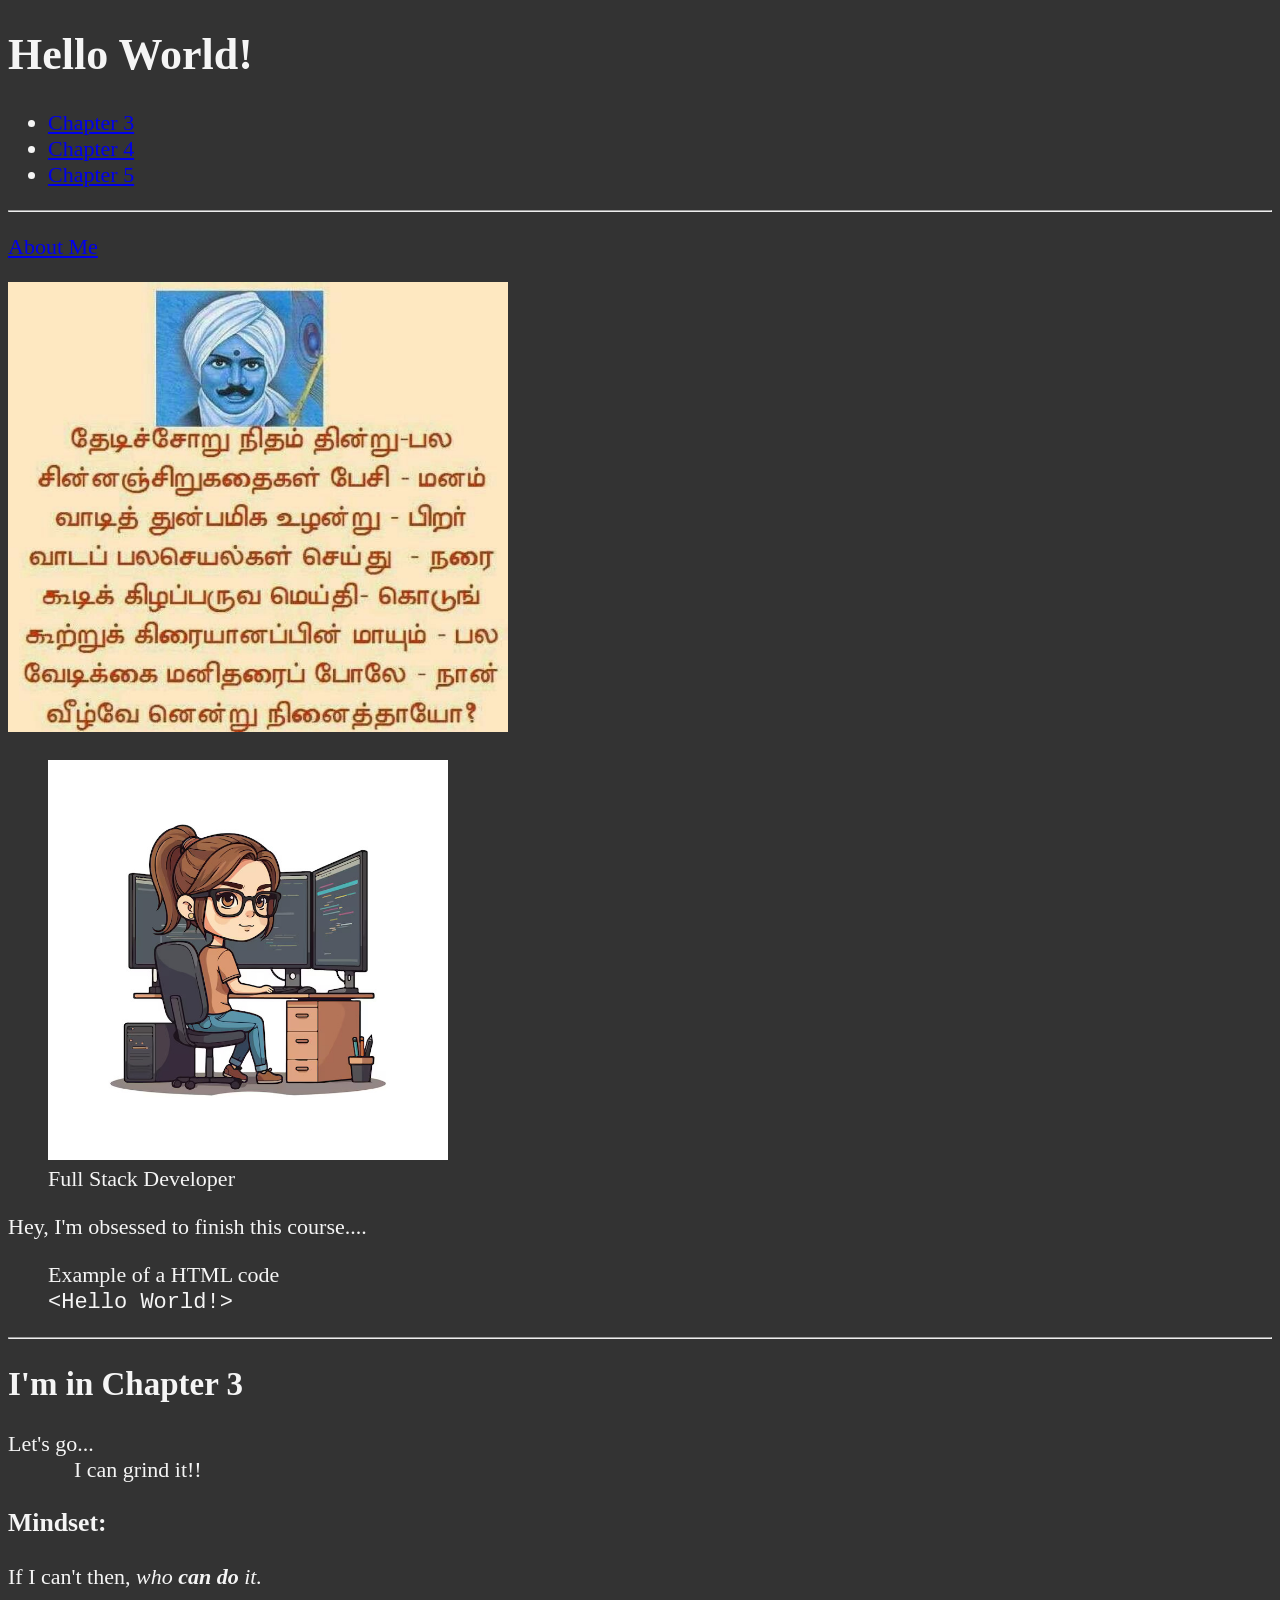
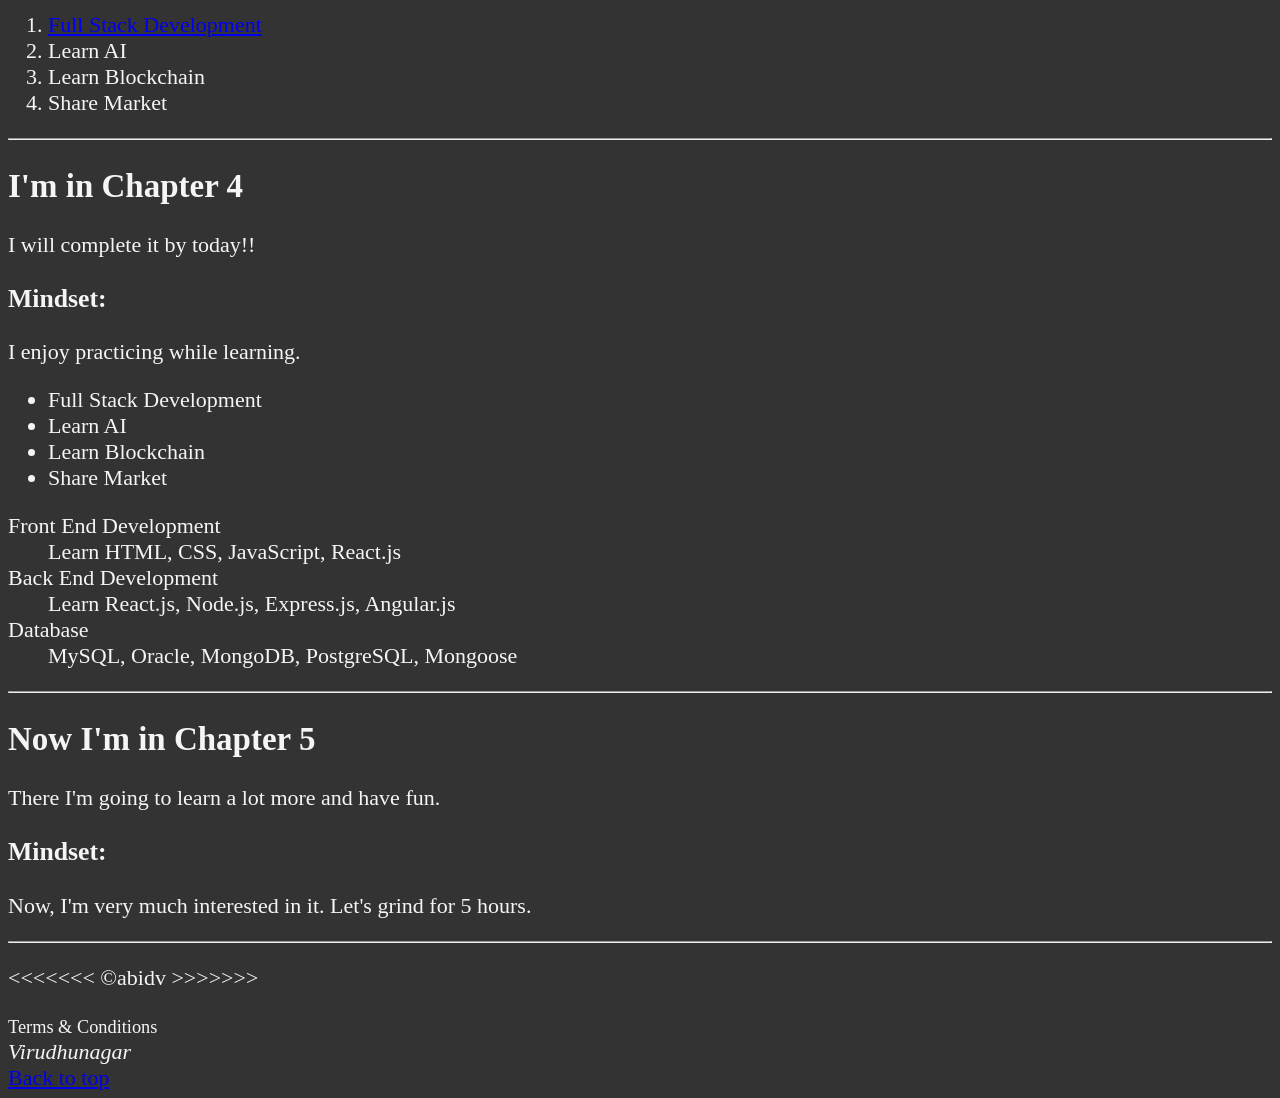
<file: index.html>
<!DOCTYPE html>
<html lang="en">

<head>
    <meta charset="UTF-8">
    <meta name="author" content="Abirami">
    <title>My WebPage</title>

    <link rel="icon" href="randomlogo.avif" type="image/x-icon">
    <link rel="stylesheet" href="main.css" type="text/css">
</head>

<body>
  <header>
    <h1>Hello World!</h1>
    
    <nav aria-labelledby="primary-nav">
    <ul>
        <li><a href="#ch3">Chapter 3</a></li>
        <li><a href="#ch4">Chapter 4</a></li>
        <li><a href="#ch5">Chapter 5</a></li>
    </ul>
    </nav>
    <hr>
    </header>


    <main>
      <article>
    <p>
        <a href="aboutme.html">About Me</a>
    </p>

    <img
        src="img/Bharathikandapudhumaipen_naan.jpg"
        alt="Bharathikandapudhumaipen_naan"
        title="myfavpic"
        width="500"
        height="450"
    >

    <br>

    <figure>
        <img
            src="img/developer.jpg"
            alt="developer"
            title="I'm a developer"
            width="400"
            loading="lazy"
        >
        <figcaption>Full Stack Developer</figcaption>
    </figure>

    <p>Hey, I'm obsessed to finish this course....</p>

    <figure>
        <figcaption>Example of a HTML code</figcaption>
        <code>&lt;Hello World!&gt;</code>
    </figure>

    <hr>

    <section id="ch3">
        <h2>I'm in Chapter 3</h2>

        <p>
            Let's go...
            <br>
            &nbsp;&nbsp;&nbsp;&nbsp;&nbsp;&nbsp;&nbsp;&nbsp;&nbsp;&nbsp;&nbsp;
            I can grind it!!
        </p>

        <h3>Mindset:</h3>

        <p>
            If I can't then,
            <em>who <strong>can do</strong> it.</em>
        </p>

        <ol>
            <li>
                <a href="https://developer.mozilla.org/">
                    Full Stack Development
                </a>
            </li>
            <li>Learn AI</li>
            <li>Learn Blockchain</li>
            <li>Share Market</li>
        </ol>

        <hr>
    </section>

    <section id="ch4">
        <h2>I'm in Chapter 4</h2>

        <p>I will complete it by today!!</p>

        <h3>Mindset:</h3>

        <p>I enjoy practicing while learning.</p>

        <ul>
            <li>Full Stack Development</li>
            <li>Learn AI</li>
            <li>Learn Blockchain</li>
            <li>Share Market</li>
        </ul>

        <dl>
            <dt>Front End Development</dt>
            <dd>Learn HTML, CSS, JavaScript, React.js</dd>

            <dt>Back End Development</dt>
            <dd>Learn React.js, Node.js, Express.js, Angular.js</dd>

            <dt>Database</dt>
            <dd>MySQL, Oracle, MongoDB, PostgreSQL, Mongoose</dd>
        </dl>

        <hr>
    </section>

    <section id="ch5">
        <h2>Now I'm in Chapter 5</h2>

        <p>There I'm going to learn a lot more and have fun.</p>

        <h3>Mindset:</h3>

        <p>
            Now, I'm very much interested in it.
            Let's grind for 5 hours.
        </p>
        <hr>
    </section>
    </article>

    <footer>

    <p>&lt;&lt;&lt;&lt;&lt;&lt;&lt; &copy;abidv &gt;&gt;&gt;&gt;&gt;&gt;&gt;</p>

    <small>Terms & Conditions</small>

    <address>Virudhunagar</address>

    <a href="#">Back to top</a>

    </footer>

</body>

</html>
</file>
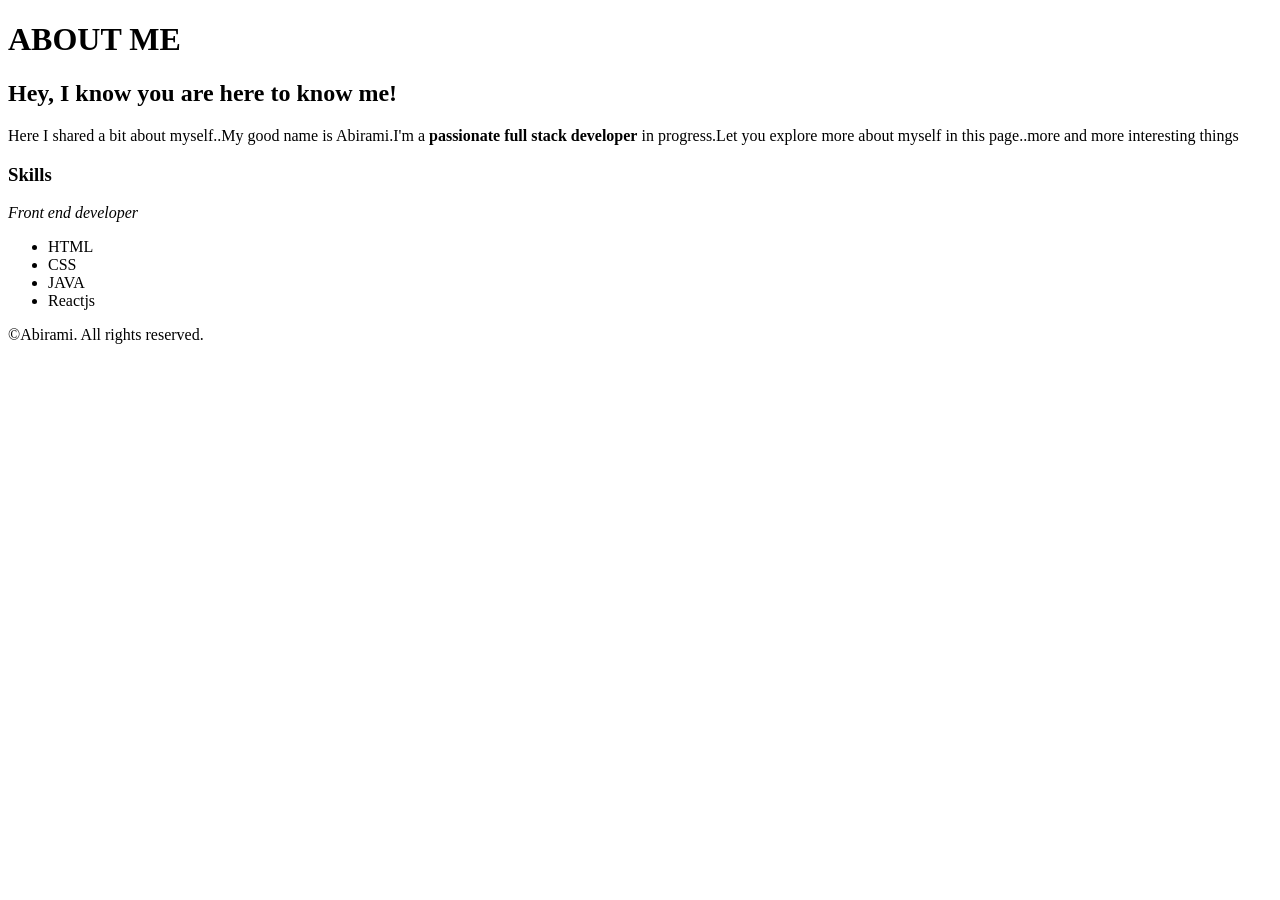
<file: aboutme.html>
<!DOCTYPE html>
<html lang="en">
<head>
    <meta charset="UTF-8">
    <meta name="viewport" content="width=device-width, initial-scale=1.0">
    <title>Aboutme</title>
</head>
<body>
    <h1>ABOUT ME </h1>
    <h2>Hey, I know you are here to know me!</h2> 
    <p>Here I shared a bit about myself..My good name is Abirami.I'm a <strong>passionate full stack developer</strong> in progress.Let you explore more about myself  in this page..more and more interesting things</p>

    <h3>Skills</h3>
    <em>Front end developer</em>
    <ul>
        <li>HTML</li>
        <li>CSS</li>
        <li>JAVA</li>
        <li>Reactjs</li>
    </ul>
    <footer>
        <p>&copy;Abirami. All rights reserved.</p>
    </footer>
</body>
</html>
</file>
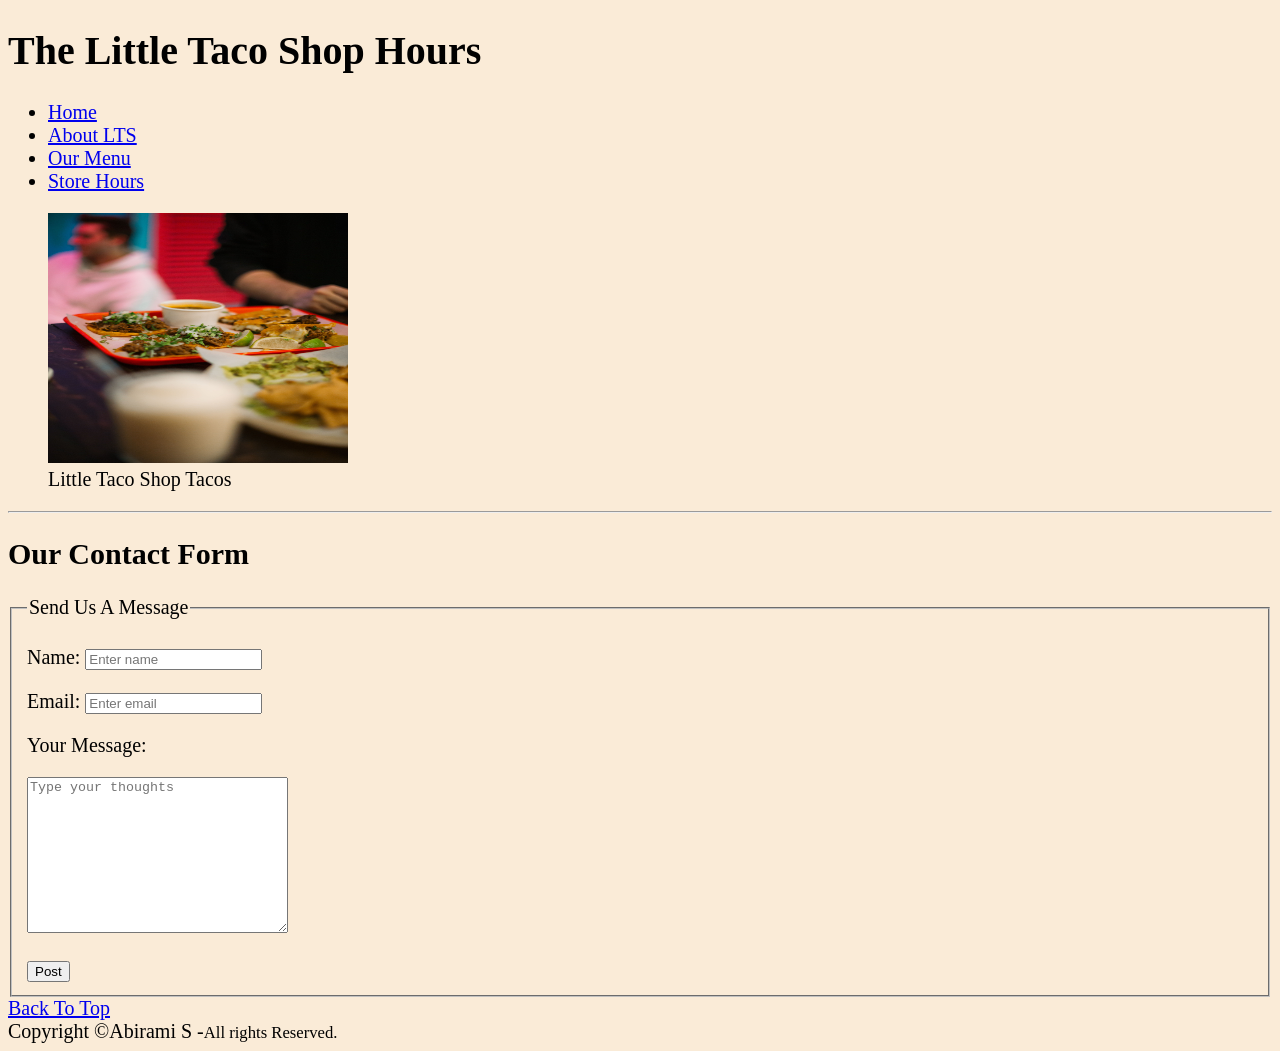
<file: contactus.html>
<!DOCTYPE html>
<html lang="en">
<head>
    <meta charset="UTF-8">
    <meta name="viewport" content="width=device-width, initial-scale=1.0">
    <title>LTS Hours</title>
    <link rel="stylesheet" href="contactus.css" type="text/css">
    <link rel="icon" href="randomlogo.avif" type="img/x-icon">
</head>
<body>
    <header>
        <h1> The Little Taco Shop Hours</h1>
        <nav aria-label="primary-navigation">
            <ul>
                <li>
                    <a href="#home">Home</a>
                </li>
                <li>
                    <a href="#aboutLTS">About LTS</a>
                </li>
                <li>
                    <a href="#ourmenu">Our Menu</a>
                </li>
                <li>
                    <a href="storehours.html">Store Hours</a>
                </li>
            </ul>
        </nav>
    </header>
    <main>
        <article id="html">
            <section id="home">
                <figure>
                    <img src="img/pexels-dominika-polakova-719696518-18319038.jpg" alt="Taco image" title="The Taco Shop" width="300px" height="250px" loading="lazy">
                <figcaption>Little Taco Shop Tacos</figcaption>
            </figure>
                <hr>
            </section>
            <section id="contactme">
                <h2>Our Contact Form</h2>
                <form action="https://httpbin.org/get" method="get">
                    <fieldset>
                        <legend>Send Us A Message</legend>

                        <p>
                            <label for="name">Name:</label>
                            <input type="text" id="name" name="name" placeholder="Enter name" autocomplete="on" required>
                        </p>
                        <p>
                            <label for="email">Email:</label>
                            <input type="email" id="email" name="email" placeholder="Enter email" autocomplete="on" required>
                        </p>

                        <label for="message">Your Message:</label>
                        <p>
                            <textarea name="message" id="message" cols="30" rows="10" placeholder="Type your thoughts"></textarea>
                        </p>

                        <button type="submit"  formaction="https://httpbin.org/get" formmethod="post">Post</button>

                    </fieldset>
                </form>
            </section>
            <a href="#">Back To Top</a>
        </article>
    </main>
    <footer>
        Copyright &copy;Abirami S -<small>All rights Reserved.</small>
    </footer>
</body>
</html>
</file>
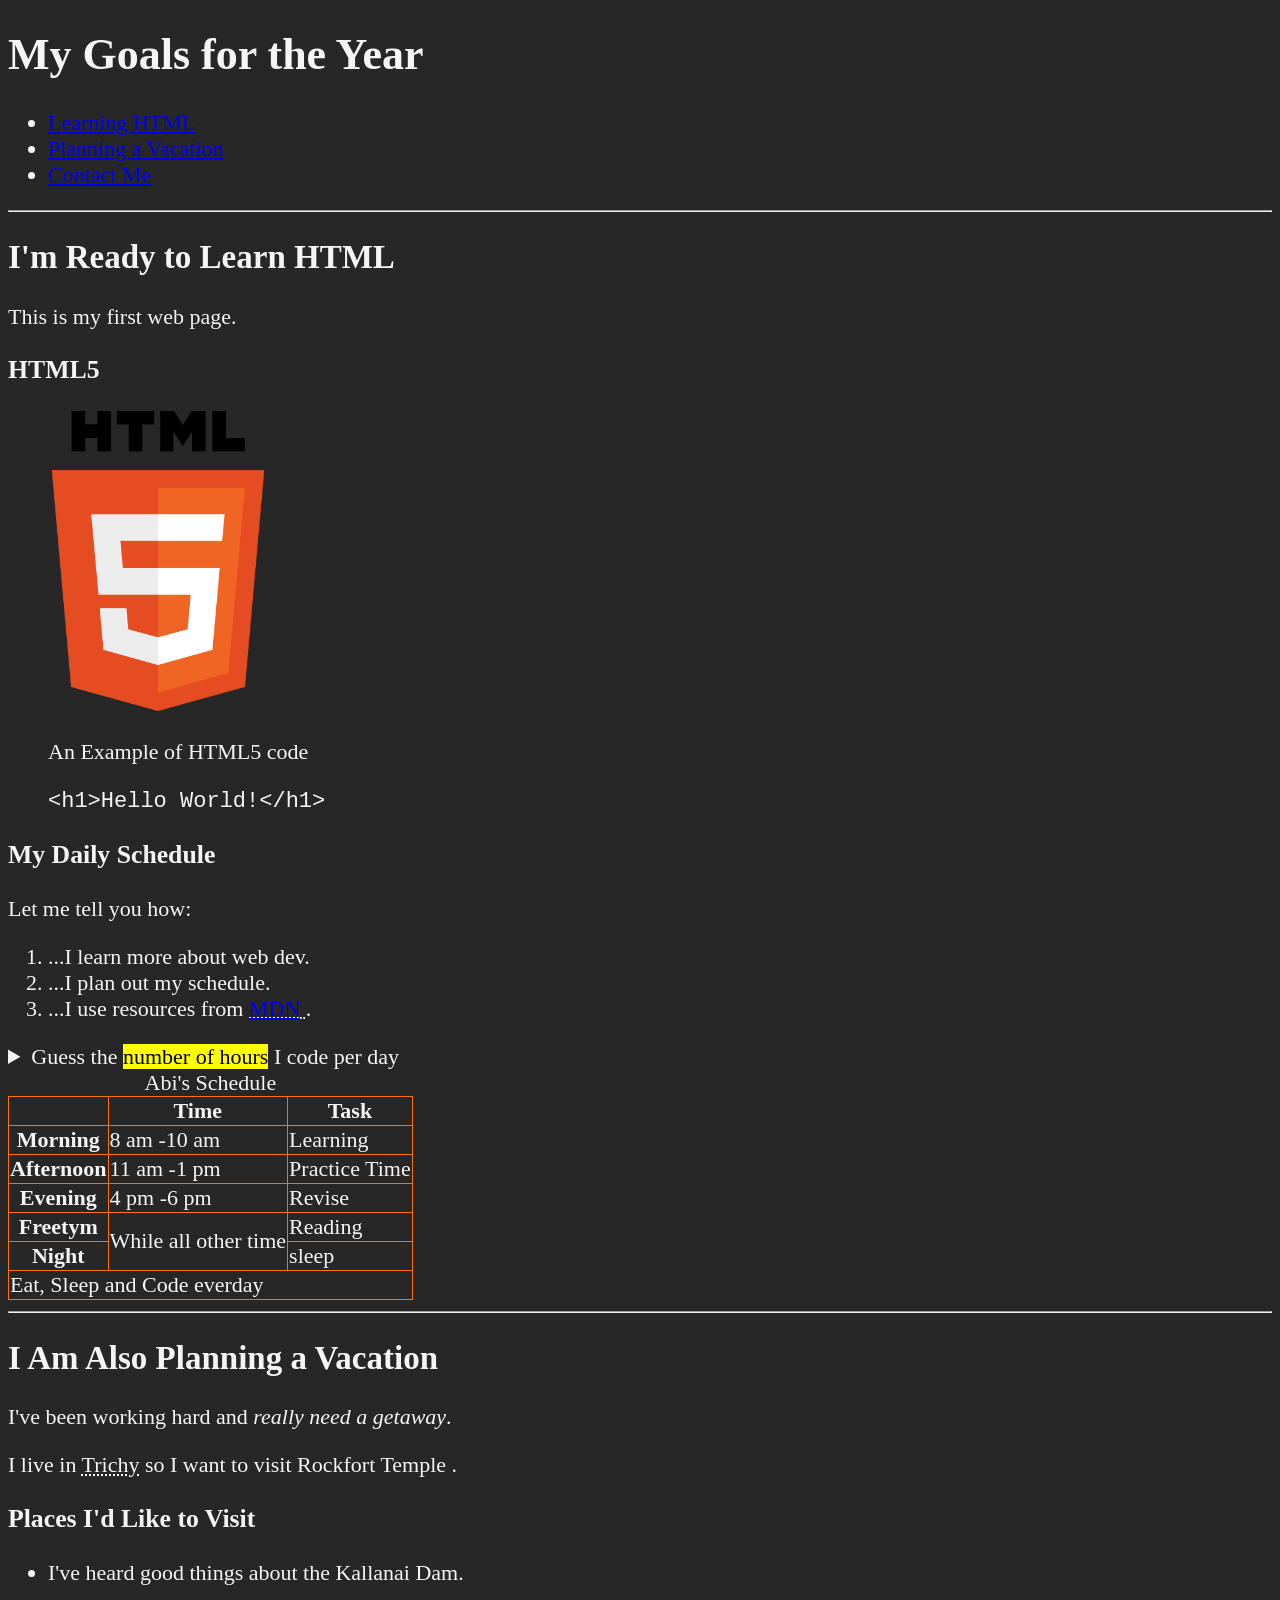
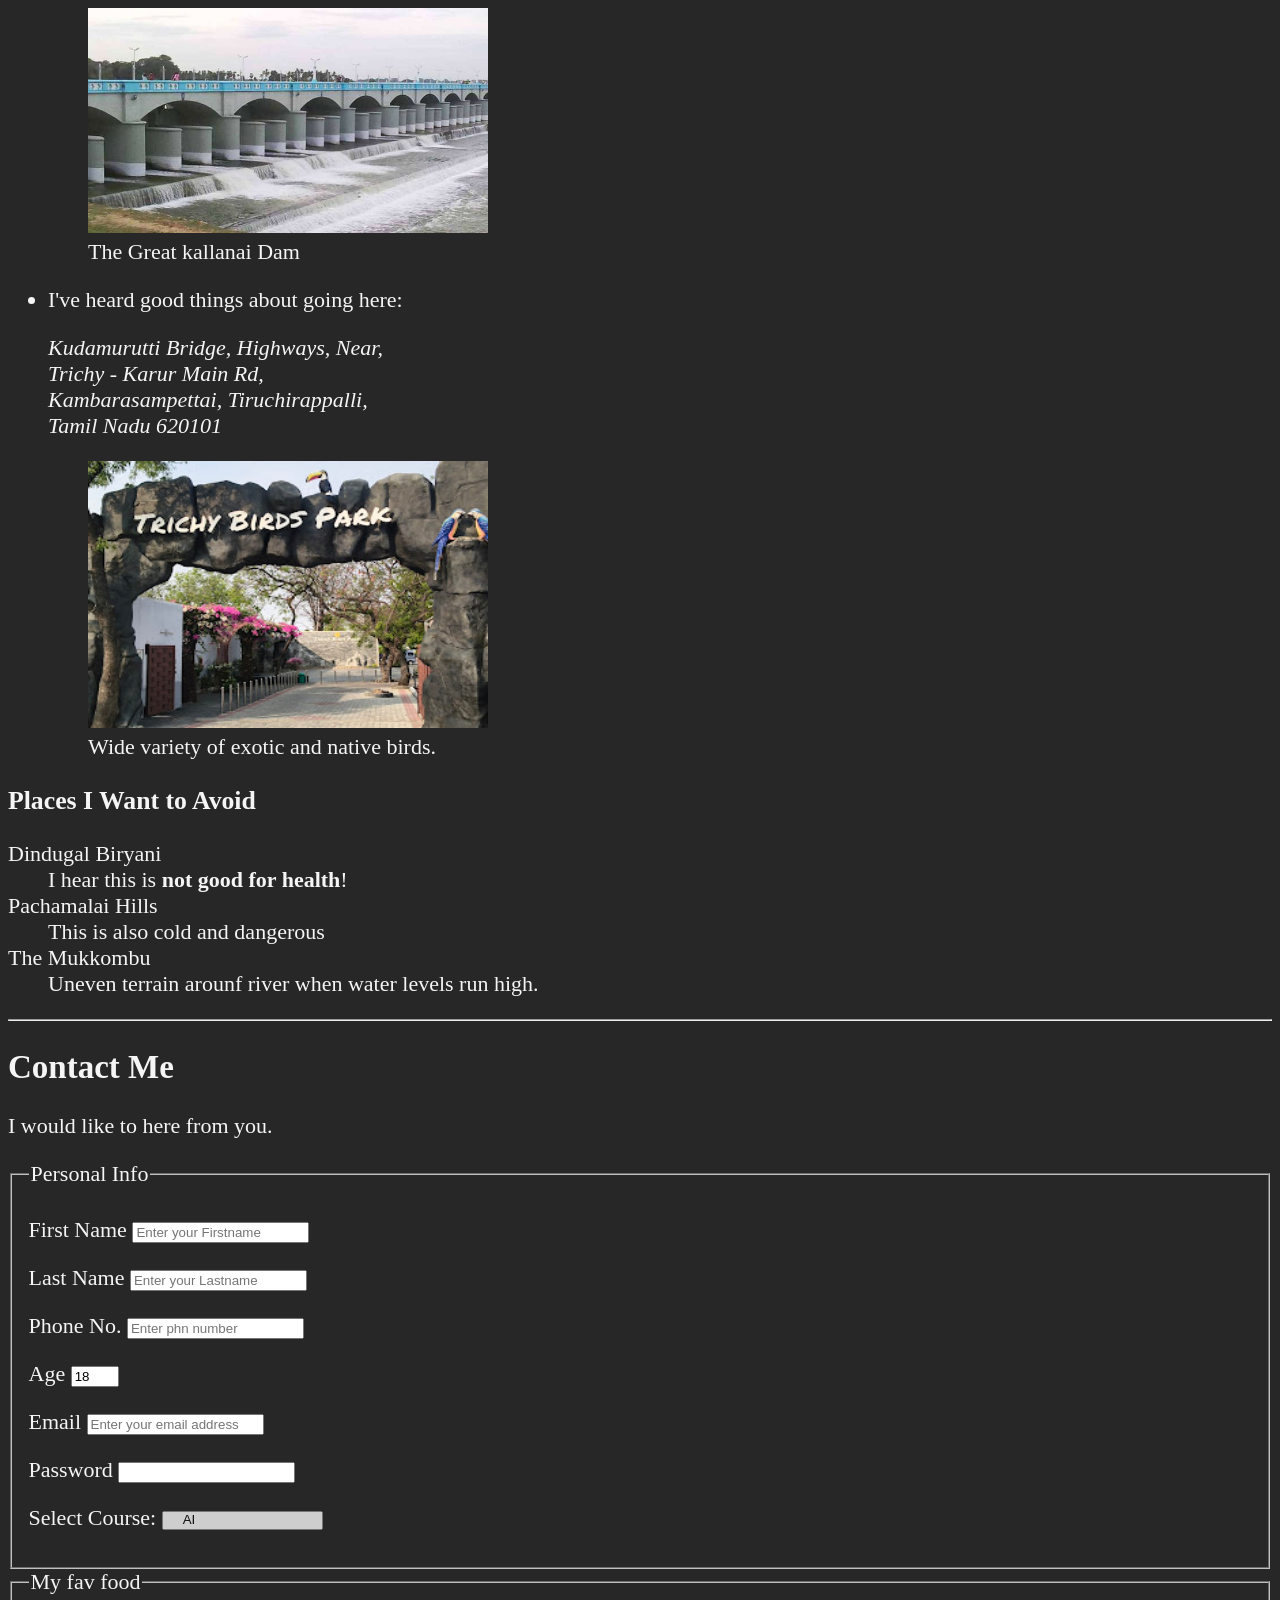
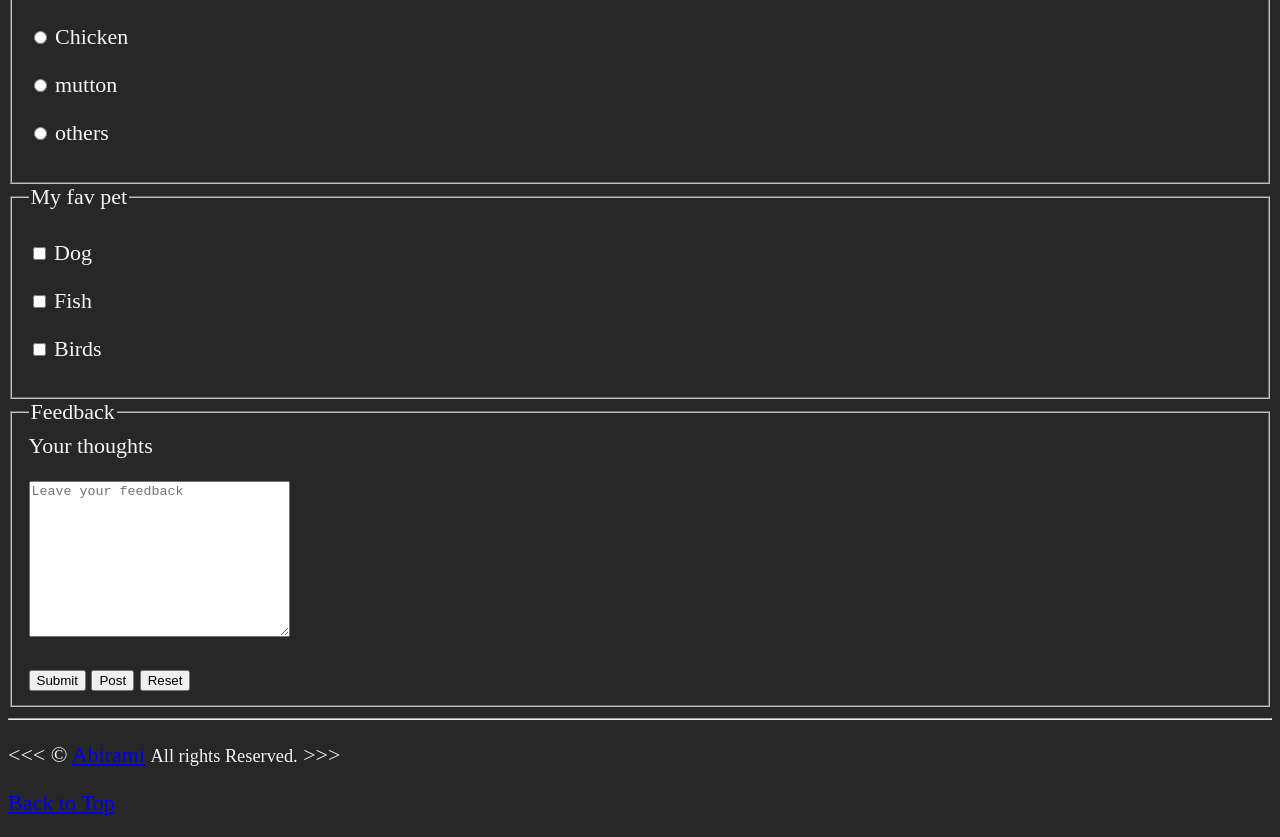
<file: Myplan.html>
<!DOCTYPE html>
<html lang="en">

<head>
    <meta charset="UTF-8">
    <meta name="author" content="Abirami S">
    <meta name="description" content="This page contains all the HTML elements and features I learn during my learning journey.">
    <title>My First Web Page</title>
    <link rel="icon" href="img/html5logo.png" type="image/png">
    <link rel="stylesheet" href="styles1.css" type="text/css">
</head>

<body>
    <header>
        <h1>My Goals for the Year</h1>

        <nav aria-label="primary-navigation">
            <ul>
                <li>
                    <a href="#html">Learning HTML</a>
                </li>
                <li>
                    <a href="#vacation">Planning a Vacation</a>
                </li>
                <li>
                    <a href="#contact">Contact Me</a>
                </li>
            </ul>
        </nav>
    </header>

    <hr>
    <main>
        <article id="html">
            <h2>I'm Ready to Learn HTML</h2>
            <p>This is my first web page.</p>
            <section>
                <h3>HTML5</h3>
                <img src="img/html5logo.png" alt="HTML5 Logo" title="I am learning HTML5" width="300"
                    height="300">
                <figure>
                    <figcaption>An Example of HTML5 code</figcaption>
                    <p>
                        <code>&lt;h1&gt;Hello World!&lt;/h1&gt;</code>
                    </p>
                </figure>
            </section>
            <section>
                <h3>My Daily Schedule</h3>
                <p>Let me tell you how:</p>
                <ol>
                    <li>...I learn more about web dev.</li>
                    <li>...I plan out my schedule.</li>
                    <li>...I use resources from <abbr title="Mozilla Developer Network">
                            <a href="https://developer.mozilla.org/">MDN</a>
                        </abbr>.</li>
                </ol>
                <aside>
                    <details>
                        <summary>Guess the <mark>number of hours</mark> I code per day</summary>
                        <p>I start at <time datetime="08:00">8 am</time> and I write code for <time datetime="PT3H">3
                                hours</time> every morning.</p>
                    </details>
                </aside>
                <table>
                    <caption>Abi&apos;s Schedule</caption>
                    <thead>
                    <tr>
                        <th>&nbsp;</th>
                        <th scope="col">Time</th>
                        <th scope="col">Task</th>
                    </tr>
                    </thead>
                    <tbody>
                    <tr>
                        <th scope="row">Morning</th>
                        <td> <time datetime="08:00">8 am </time>-<time datetime="10:00">10 am </time></td>
                        <td>Learning</td>
                    </tr>
                    <tr>
                        <th scope="row">Afternoon</th>
                        <td> <time datetime="11:00">11 am </time>-<time datetime="13:00">1 pm </time></td>
                        <td>Practice Time</td>
                    </tr>
                    <tr>
                        <th scope="row">Evening</th>
                        <td> <time datetime="16:00">4 pm </time>-<time datetime="18:00">6 pm </time></td>
                        <td>Revise</td>
                    </tr>
                
                    <tr>
                        <th scope="row">Freetym</th>
                        <td rowspan="2">While all other time</td>
                        <td >Reading</td>
                    </tr>
                    <tr>
                        <th scope="row">Night</th>
                        <td>sleep</td>
                    </tr>
                    </tbody>
                    <tfoot>
                        <tr>
                            <td colspan="3">Eat, Sleep and Code everday</td>
                        </tr>
                    </tfoot>
                </table>
            </section>
        </article>

        <hr>

        <article id="vacation">
            <h2>I Am Also Planning a Vacation</h2>
            <p>I've been working hard and <em>really need a getaway</em>.</p>
            <p>I live in <abbr title="Tiruchirapalli">Trichy</abbr> so I want to visit Rockfort Temple .</p>

            <section>
                <h3>Places I'd Like to Visit</h3>
                <ul>
                    <li>
                        <p>I've heard good things about the Kallanai Dam.</p>
                        <figure>
                            <img src="img/Kallanai.jpg" alt="Kallanai Dam"
                                title="I want to visit Kallanai Dam." width="400" height="225" loading="lazy">
                            <figcaption>
                                The Great kallanai Dam
                            </figcaption>
                        </figure>
                    </li>
                    <li>
                        <p>I've heard good things about going here:</p>
                        <address>
                            Kudamurutti Bridge, Highways, Near,<br>Trichy - Karur Main Rd, <br> Kambarasampettai, Tiruchirappalli, <br> Tamil Nadu 620101
                        </address>
                        <figure>
                            <img src="img/Birdspark.jpg" alt="Trichy Birds Park" title="It's 7 o'Clock Somewhere!"
                                width="400" height="267" loading="lazy">
                            <figcaption>
                                Wide variety of exotic and native birds.
                            </figcaption>
                        </figure>
                    </li>
                </ul>
            </section>
            <!-- TODO: Add more places -->
            <section>
                <h3>Places I Want to Avoid</h3>
                <dl>
                    <dt>Dindugal Biryani</dt>
                    <dd>I hear this is <strong>not good for health</strong>!</dd>

                    <dt>Pachamalai Hills</dt>
                    <dd>This is also cold and dangerous</dd>

                    <dt>The Mukkombu</dt>
                    <dd>Uneven terrain arounf river when water levels run high.</dd>
                </dl>
            </section>
        </article>
        <hr>
        <article id="contact">
            <h2>Contact Me</h2>
            <p>
                I would like to here from you.
            </p>
            <form action="https://httpbin.org/get" method="get">
                <fieldset>
                    <legend>Personal Info</legend>
                <p>
                    <label for="firstName">First Name</label>
                    <input type="text" name="firstName" id="firstName" placeholder="Enter your Firstname" autocomplete="on" required>
                </p>
                <p>
                    <label for="lastName">Last Name</label>
                    <input type="text" name="lastName" id="lastName" placeholder="Enter your Lastname" autocomplete="on" required>
                </p>
                <p>
                    <label for="phnNo">Phone No.</label>
                    <input type="tel" name="phnNo" id="phnNo" placeholder="Enter phn number" autocomplete="on" required pattern="[0-9]{3}-[0-9]{3}-[0-9]{4}" >
                </p>
                <p>
                    <label for="age">Age</label>
                    <input type="number" name="age" id="age" placeholder="Enter your Age" value="18" min="10" max="80" step="1">
                </p>
                <p>
                    <label for="email">Email</label>
                    <input type="email" name="email" id="email" placeholder="Enter your email address" autocomplete="on" required>
                </p>
                <p>
                    <label for="password">Password</label>
                    <input type="password" name="password" id="password" required>
                </p>
                <p>
                    <label for="content">Select Course:</label>
                    <select name="content" id="content"  multiple size="1">
                    
                    <optgroup label="EarnMoney">
                        <option value="frontEnd">Frontend</option>
                        <option value="backEnd">Backend</option>
                        <option value="ai" selected>AI</option>
                        <option value="blockChain">Block Chain</option>
                    </optgroup>
                        <optgroup label="GrowMoney">
                        <option value="shareMarket">Share Market Investing</option>
                        <option value="trading">Trading</option>
                    </optgroup>
                    <optgroup label="GiveMoney">
                        <option value="donate">How to donate money</option>
                    </optgroup>
                </select>
                </p>
                <!-- <p>
                    <label for="content">Select course:</label>
                    <input type="text" name="content" id="content" list="content-list">
                    <datalist id="content-list">
                        <option value="frontend">
                        <option value="backend">
                        <option value="ai">
                        <option value="blockchain">
                        <option value="sharemarket">
                        <option value="trading">
                        <option value="donate">
                    </datalist>
                </p> -->
            </fieldset>
        <fieldset>
            <legend>My fav food</legend>
            <p>
                <input type="radio" name="favfood" id="chicken" value="chicken">
                <label for="chicken">Chicken</label>
            </p>
            <p>
                <input type="radio" name="favfood" id="mutton" value="mutton">
                <label for="mutton">mutton</label>
            </p>
            <p>
                <input type="radio" name="favfood" id="others" value="others">
                <label for="others">others</label>
            </p>
        </fieldset>
        <fieldset>
            <legend>My fav pet</legend>
            <p>
                <input type="checkbox" name="dog" id="dog" value="dog">
                <label for="dog">Dog</label>
            </p>
            <p>
                <input type="checkbox" name="fish" id="fish" value="fish">
                <label for="fish">Fish</label>
            </p>
            <p>
                <input type="checkbox" name="birds" id="birds" value="birds">
                <label for="birds">Birds</label>
            </p>
        </fieldset>
        <fieldset>
            <legend>Feedback</legend>
            <label for="message">Your thoughts</label>
            <P>
                <textarea name="message" id="message" cols="30" rows="10" placeholder="Leave your feedback"></textarea>
            </P>
            <button type="submit">Submit</button>
        <button type="submit" formaction="https://httpbin.org/post" formmethod="post">Post</button>
        <button type="reset">Reset</button>
        </fieldset>
        </form>
        </article>
        
      

    </main>
    <hr>
    <footer>
        <p>
            &lt;&lt;&lt; &copy; <a href="aboutme.html">Abirami</a> <small> All rights Reserved.</small> &gt;&gt;&gt;
        </p>
        <p>
            <a href="#">Back to Top</a>
        </p>
    </footer>
</body>

</html>
</file>
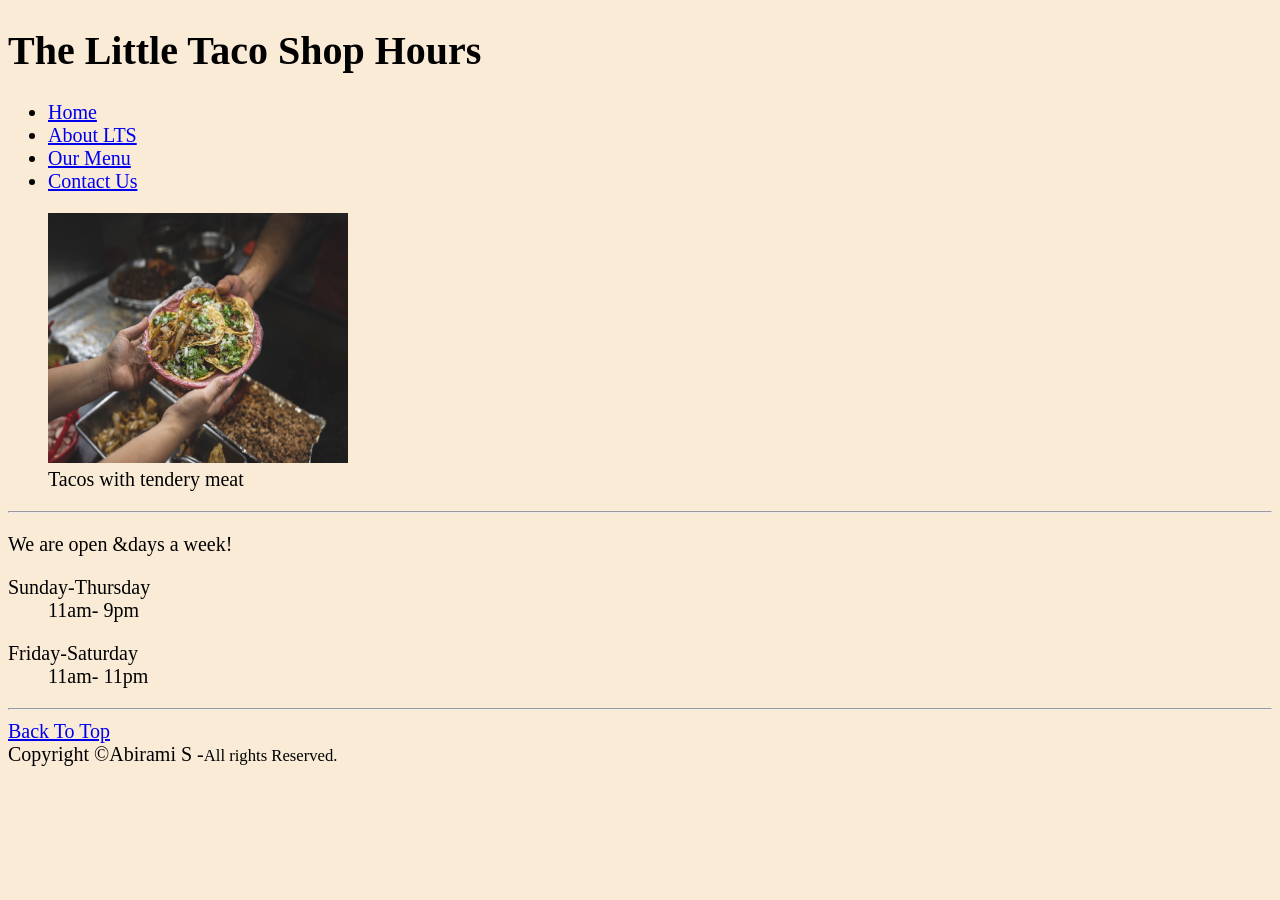
<file: storehours.html>
<!DOCTYPE html>
<html lang="en">
<head>
    <meta charset="UTF-8">
    <meta name="viewport" content="width=device-width, initial-scale=1.0">
    <title>LTS Hours</title>
    <link rel="stylesheet" href="storehours.css" type="text/css">
    <link rel="icon" href="randomlogo.avif" type="img/x-icon">
</head>
<body>
    <header>
        <h1> The Little Taco Shop Hours</h1>
        <nav aria-label="primary-navigation">
            <ul>
                <li>
                    <a href="#home">Home</a>
                </li>
                <li>
                    <a href="#aboutLTS">About LTS</a>
                </li>
                <li>
                    <a href="#ourmenu">Our Menu</a>
                </li>
                <li>
                    <a href="contactus.html">Contact Us</a>
                </li>
            </ul>
        </nav>
    </header>
    <main>
        <article id="html">
            <section id="home">
                <figure>
                    <img src="img/pexels-cristian-rojas-8448165.jpg" alt="Taco image" title="The Taco Shop" width="300px" height="250px" loading="lazy">
                <figcaption>Tacos with tendery meat</figcaption>
            </figure>
                <hr>
            </section>
            <section id="hours">
                <p>
                    We are open &days a week!
                    <dl>
                        <dt>Sunday-Thursday</dt>
                        <dd><time datetime="11:00">11am</time>- <time datetime="21:00">9pm</time> </dd>
                    </dl>
                    <dl>
                        <dt>Friday-Saturday</dt>
                        <dd><time datetime="11:00">11am</time>- <time datetime="23:00">11pm</time> </dd>
                    </dl>
                </p>
                <hr>
            </section>
            <a href="#">Back To Top</a>
        </article>
    </main>
    <footer>
        Copyright &copy;Abirami S -<small>All rights Reserved.</small>
    </footer>
</body>
</html>
</file>
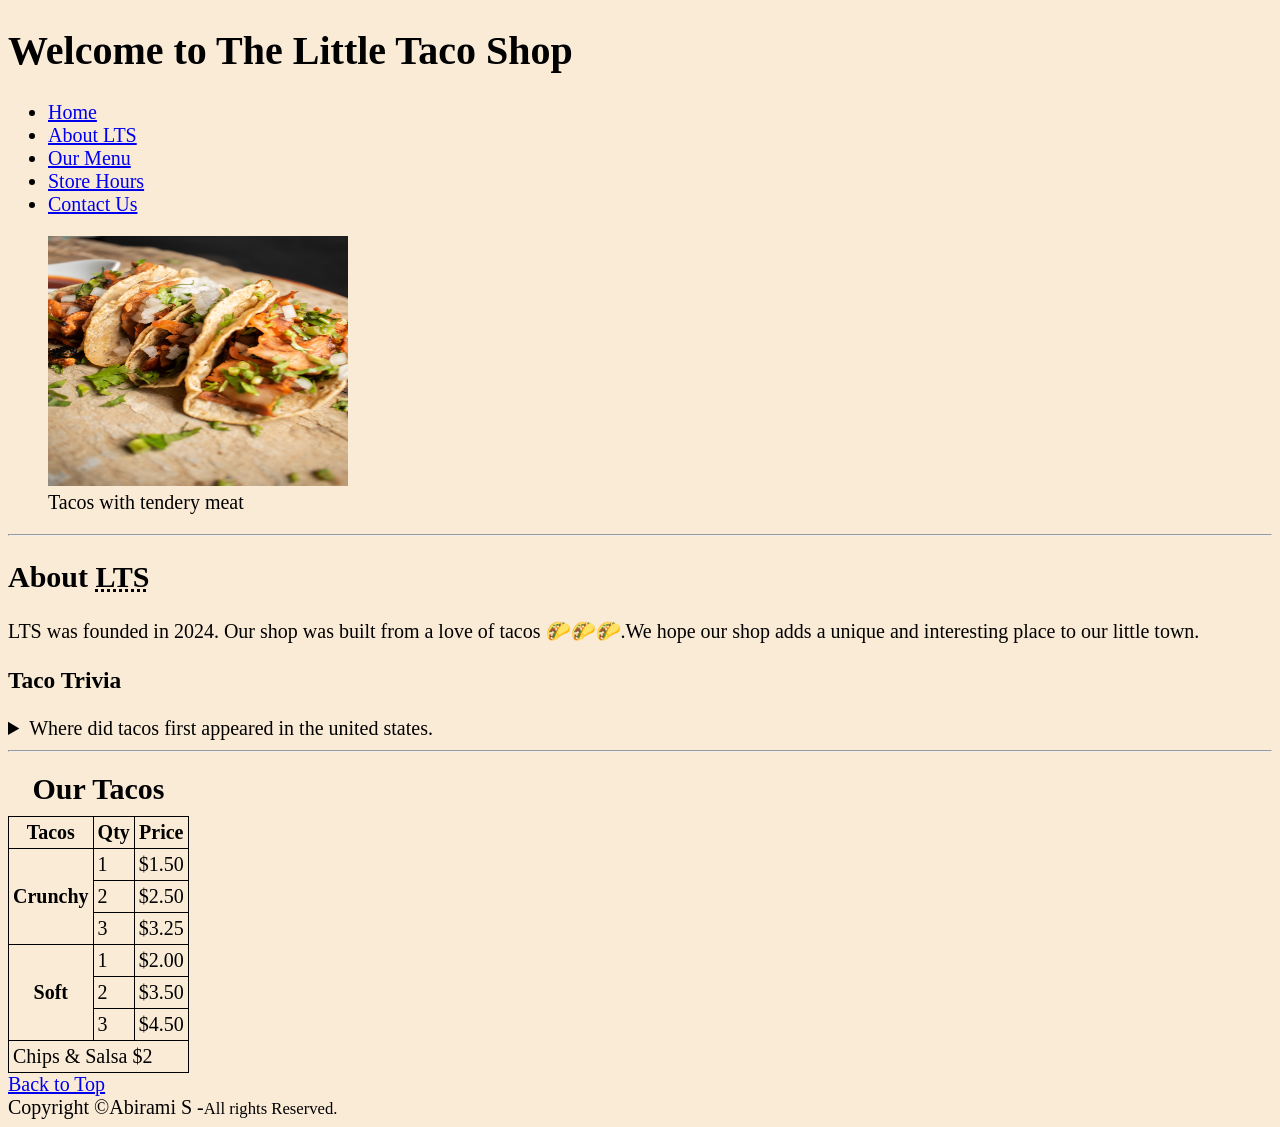
<file: tacoshop.html>
<!DOCTYPE html>
<html lang="en">
<head>
    <meta charset="UTF-8">
    <meta name="author" content="Abirami S">
    <meta name="Description" content="This website is my html practice session after complete learning">
    <meta name="viewport" content="width=device-width, initial-scale=1.0">
    <title>The Little Taco Shop</title>
    <link rel="stylesheet" href="tacoshop.css" type="text/css">
    <link rel="icon" href="randomlogo.avif" type="img/x-icon">
</head>
<body>
    <header>
        <h1>Welcome to The Little Taco Shop</h1>
        <nav aria-label="primary-navigation">
            <ul>
                <li>
                    <a href="#home">Home</a>
                </li>
                <li>
                    <a href="#aboutLTS">About LTS</a>
                </li>
                <li>
                    <a href="#ourmenu">Our Menu</a>
                </li>
                <li>
                    <a href="storehours.html">Store Hours</a>
                </li>
                <li>
                    <a href="contactus.html">Contact Us</a>
                </li>
            </ul>
        </nav>
    </header>
    <main>
        <article id="html">
            <section id="home">
                <figure>
                    <img src="img/pexels-amfaru-7388096.jpg" alt="Taco image" title="The Taco Shop" width="300px" height="250px" loading="lazy">
            
                <figcaption>Tacos with tendery meat</figcaption>
            </figure>
                <hr>
            </section>
            <section id="aboutLTS">
                <h2>About <abbr title="Little Taco Shop">LTS</abbr></h2>
                <p>
                    LTS was founded in 2024. Our shop was built from a love of tacos &#127790;&#127790;&#127790;.We hope our shop adds a unique and interesting place to our little town.
                </p>
                <h3>Taco Trivia</h3>
                <aside>
                    <details>
                        <summary>
                            Where did tacos first appeared in the united states.
                        </summary>
                        <p>
                            The first tacos in the United States are widely believed to have appeared in Southern California, especially in Los Angeles, during the late 19th and early 20th centuries.
                            The earliest mention of tacos in the <abbr title="United States">US</abbr> are in a newspaper from <time datetime="1905">i905</time>. <cite><a href="https://www.smithsonianmag.com/arts-culture/where-did-the-taco-come-from-81228162/">Smithsonian Magazine</a></cite>
                        </p> 
                    </details>
                </aside>
                <hr>
            <section id="ourmenu">
                <table>
                    <caption>Our Tacos</caption>
                    <thead>
                        <tr>
                        <th scope="col">Tacos</th>
                        <th scope="col">Qty</th>
                        <th scope="col">Price</th>
                        </tr>
                    </thead>
                    <tbody>
                        <tr>
                            <th scope="row" rowspan="3">Crunchy</th>
                                <td>1</td>
                                <td>$1.50</td> 
                        </tr>
                        <tr>
                                <td>2</td>
                                <td>$2.50</td> 
                        </tr>
                        <tr>
                                <td>3</td>
                                <td>$3.25</td> 
                        </tr>
                        <tr>
                            <th scope="row" rowspan="3">Soft</th>
                                <td>1</td>
                                <td>$2.00</td> 
                        </tr>
                        <tr>
                                <td>2</td>
                                <td>$3.50</td> 
                        </tr>
                        <tr>
                                <td>3</td>
                                <td>$4.50</td> 
                        </tr>
                    </tbody>
                    <tfoot>
                        <tr>
                            <td colspan="3">Chips & Salsa $2</td>
                        </tr>
                    </tfoot>
                </table>
            </section>
        </article>
        <a href="#">Back to Top</a>
    </main>
    <footer>
       Copyright &copy;Abirami S -<small>All rights Reserved.</small>
    </footer>
</body>
</html>
</file>
<file: main.css>
html {
      font-size: 22px;
  }

  body {
      background-color: #333;
      color: whitesmoke;
  }
</file>
<file: contactus.css>
html {
    background-color: antiquewhite;
    color: black;
    font-size: 20px;
}
</file>
<file: styles1.css>
html{
    background-color: rgb(39, 39, 39);
    color: whitesmoke;
    font-size: 22PX;
}
table,
th,
td{
    border: 1px solid #fd7302;
}
table{
    border-collapse: collapse;
}
</file>
<file: storehours.css>
html{
    background-color: antiquewhite;
    color: black;
    font-size: 20px;
}
</file>
<file: tacoshop.css>
html{
    background-color: antiquewhite;
    color: black;
    font-size: 20px;
}
table,
th,
td{
    border: 1px solid black;
    padding: 4px;

}
table{
    border-collapse: collapse;
}
caption{
    align-items: center;
    font-size: 1.5rem;
    font-weight: bold;
    padding: 10px;
}
</file>
